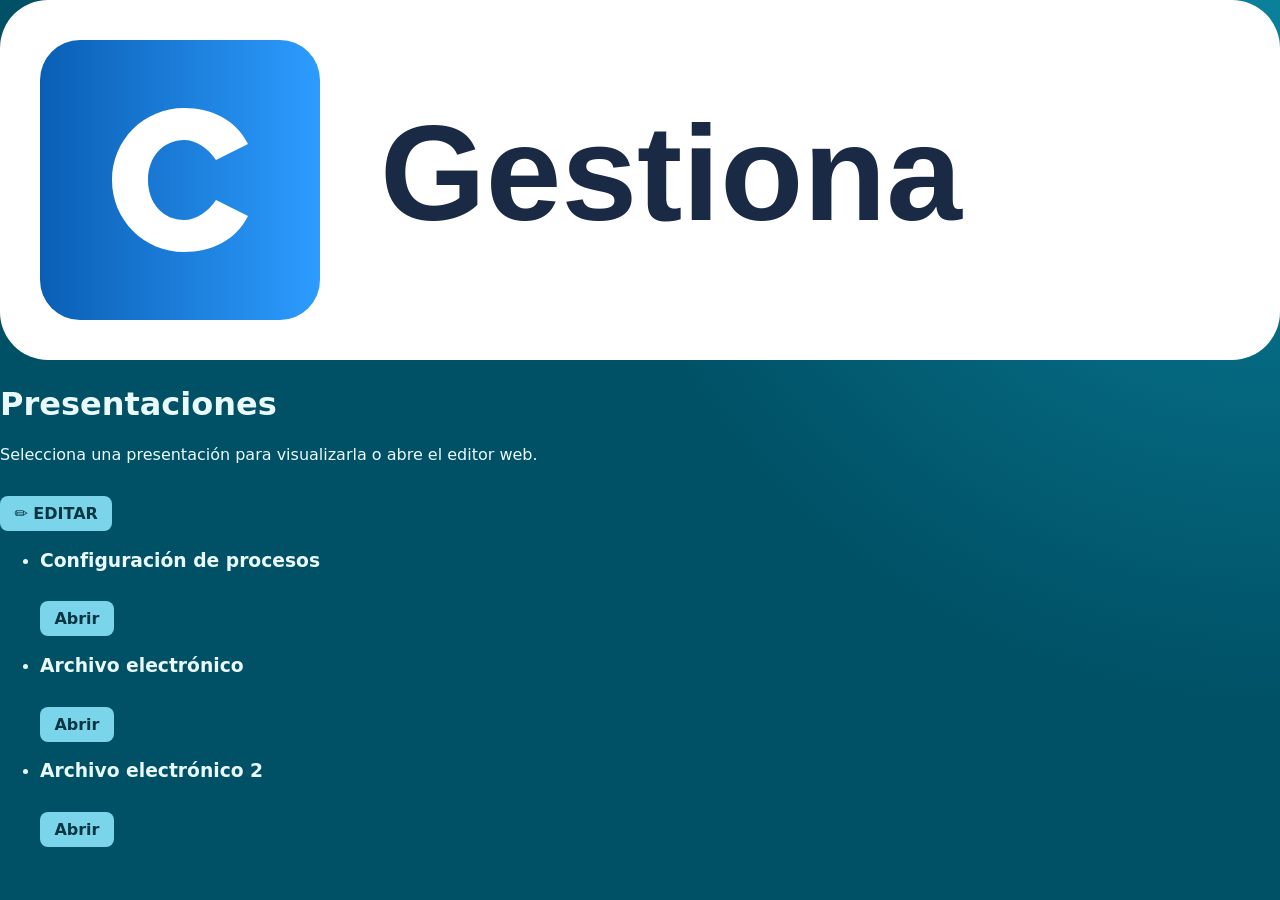
<file: public/index.html>
<!doctype html>
<html lang="es">
  <head>
    <meta charset="UTF-8" />
    <meta name="viewport" content="width=device-width, initial-scale=1.0" />
    <title>Presentaciones | Landing</title>
    <link rel="stylesheet" href="/recursos/app.css" />
    <style>
      .editor-cta { margin-top: 1rem; display: inline-flex; gap: .5rem; align-items: center; }
    </style>
  </head>
  <body>
    <main class="app-shell">
      <header class="app-header">
        <img src="/recursos/logo-gestiona.svg" alt="Gestiona" class="brand-logo" />
        <h1>Presentaciones</h1>
        <p class="lead">Selecciona una presentación para visualizarla o abre el editor web.</p>
        <a class="btn editor-cta" href="/editor.html">✏️ EDITAR</a>
      </header>
      <section>
        <ul id="presentations-list" class="cards"></ul>
      </section>
    </main>
    <script type="module" src="/js/app.js"></script>
  </body>
</html>
</file>
<file: recursos/app.css>
:root {
  --bg: #005166;
  --card: #0f5e73;
  --card-border: #2a8aa3;
  --text: #eaf9fc;
  --accent: #7ad5eb;
}

* { box-sizing: border-box; }

body {
  margin: 0;
  min-height: 100vh;
  font-family: Inter, system-ui, -apple-system, Segoe UI, Roboto, sans-serif;
  background: radial-gradient(circle at top right, #0a819b, var(--bg) 45%);
  color: var(--text);
}

.app { max-width: 1080px; margin: 0 auto; padding: 2rem 1rem 3rem; }

.hero {
  position: relative;
  overflow: hidden;
  border: 1px solid var(--card-border);
  border-radius: 14px;
  background: rgba(15, 94, 115, 0.85);
  padding: 1.25rem;
}

.hero__logo { position: absolute; right: 1.25rem; top: 1.1rem; width: 120px; max-width: 30vw; z-index: 2; }

.accordion { margin-top: 1rem; display: flex; flex-direction: column; gap: .8rem; }
.accordion__item { border: 1px solid var(--card-border); background: var(--card); border-radius: 12px; overflow: hidden; }
.accordion__summary { cursor: pointer; list-style: none; padding: 1rem; font-weight: 700; }
.accordion__summary::-webkit-details-marker { display: none; }
.accordion__content { padding: 0 1rem 1rem; animation: fadeUp .3s ease both; }

.btn {
  margin-top: .75rem;
  display: inline-block;
  color: #073543;
  background: var(--accent);
  padding: .5rem .9rem;
  border-radius: 8px;
  text-decoration: none;
  font-weight: 600;
  border: none;
  cursor: pointer;
}

.btn--ghost { color: var(--text); background: transparent; border: 1px solid var(--card-border); }
.card__actions { display: flex; gap: .5rem; flex-wrap: wrap; }
.app__footer { margin-top: 1.5rem; opacity: .8; }

@keyframes fadeUp { from { transform: translateY(8px); opacity: 0; } to { transform: translateY(0); opacity: 1; } }
</file>
